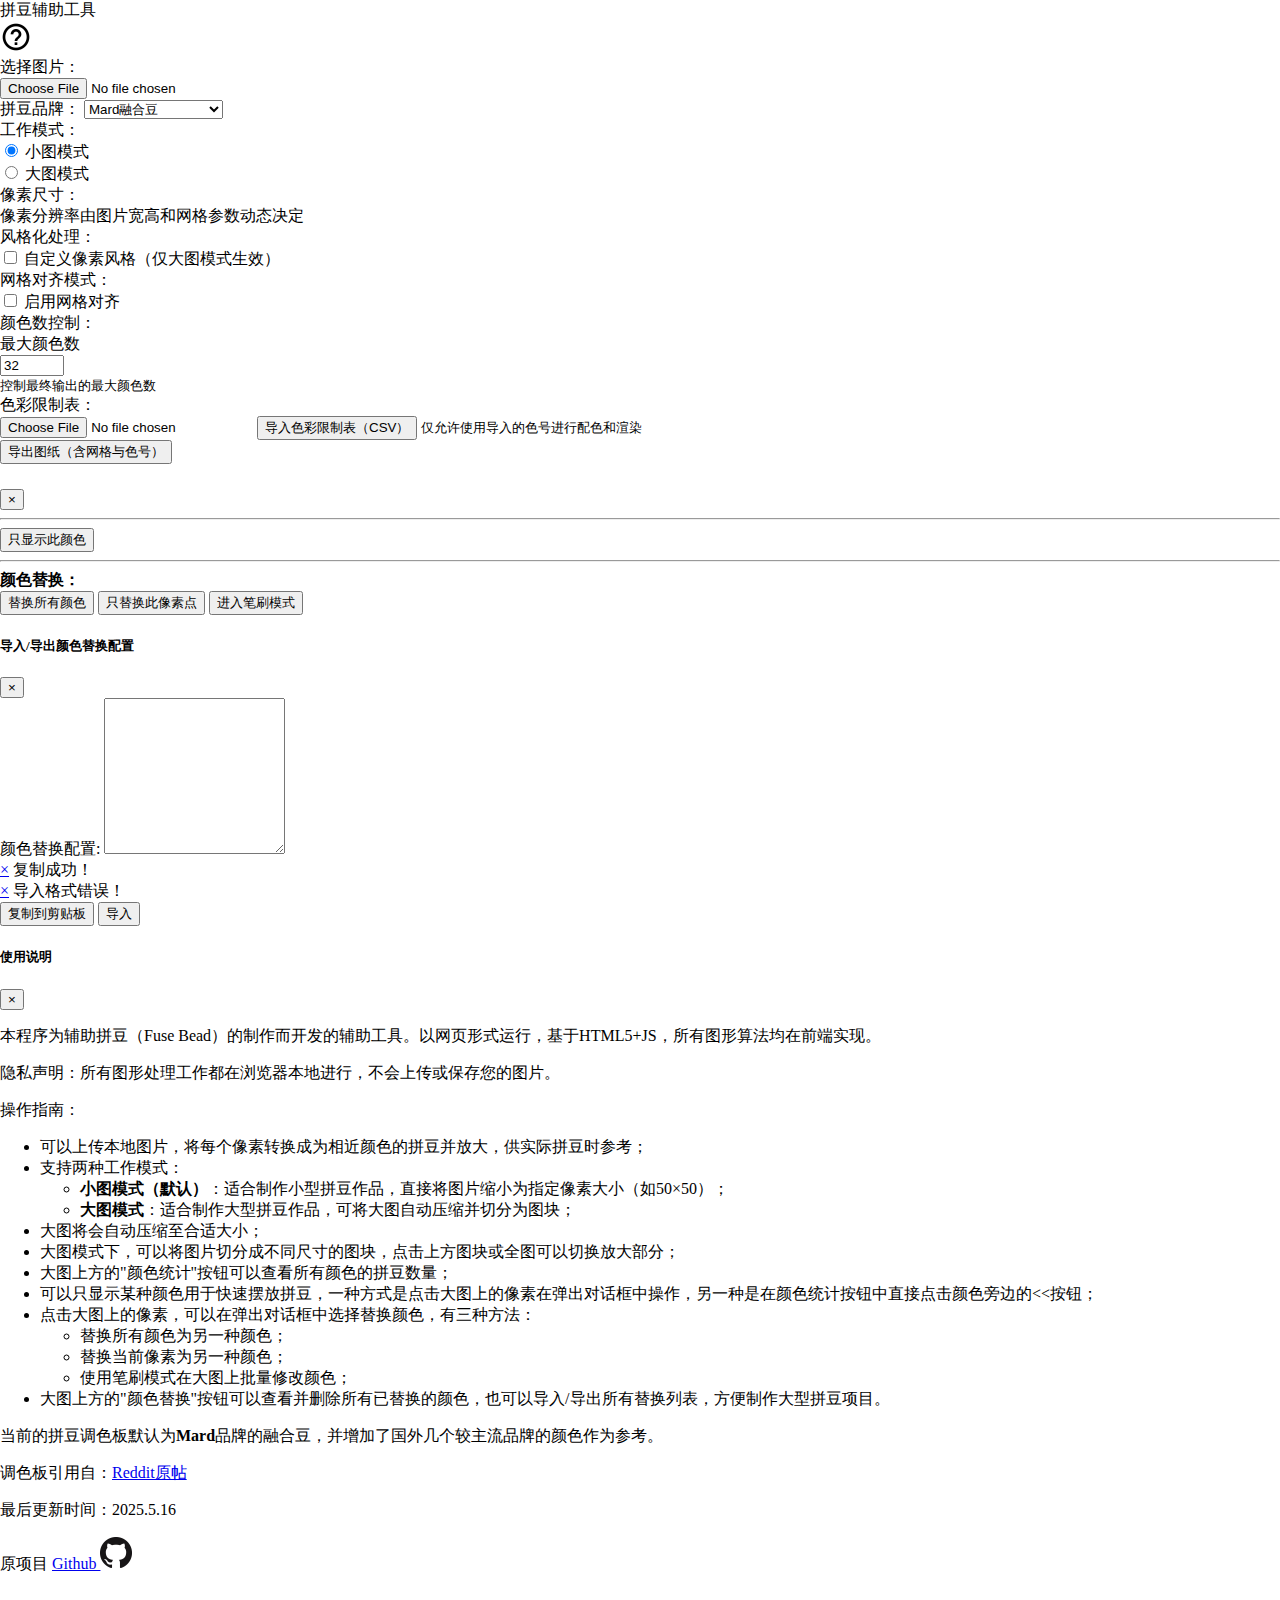
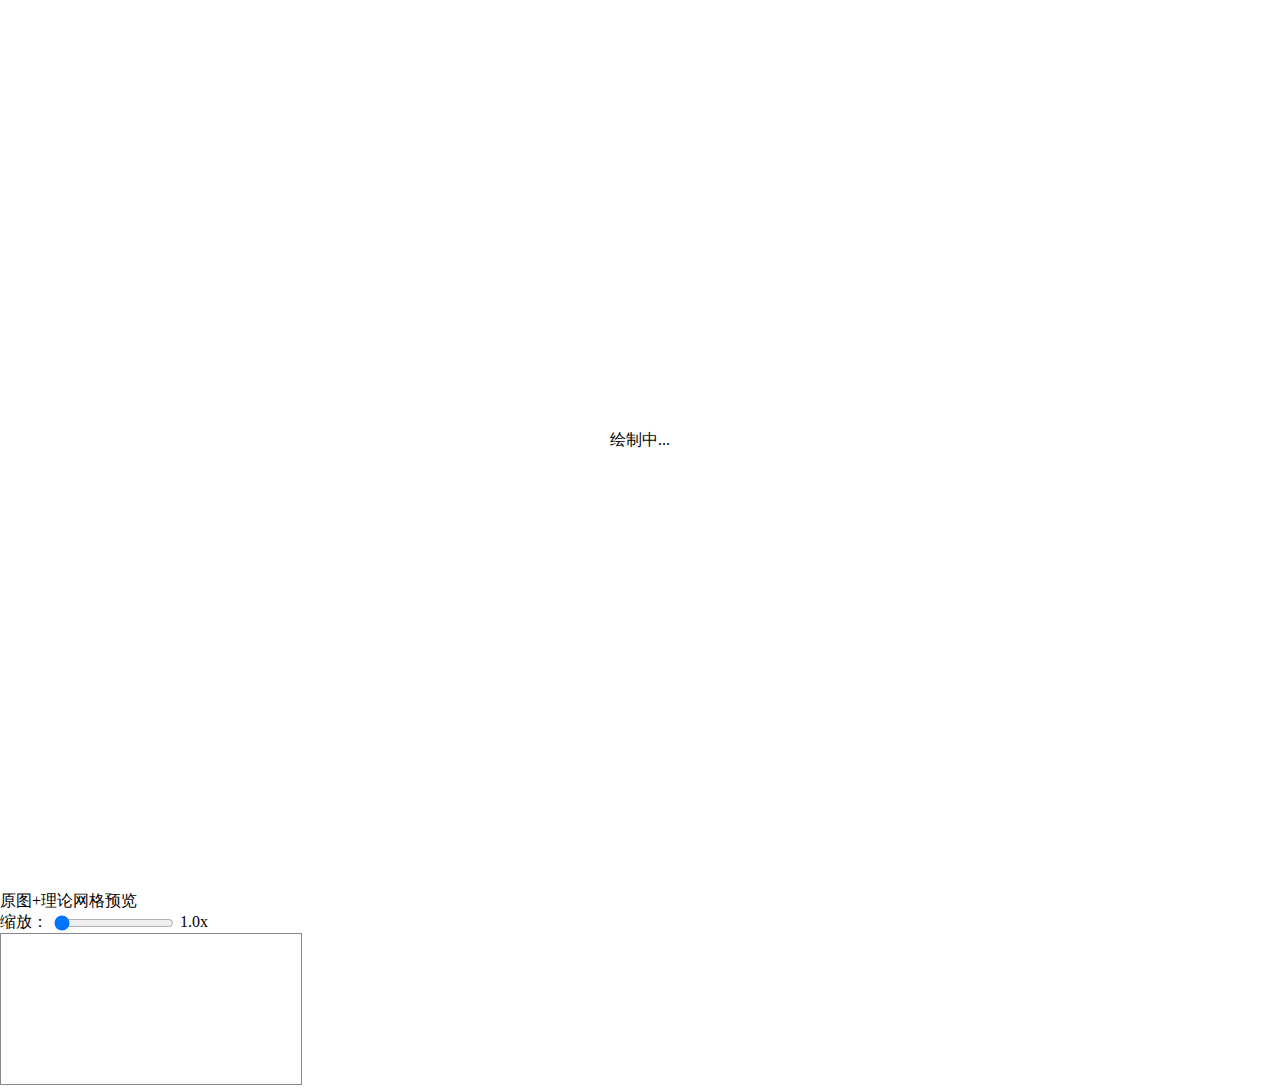
<file: pindou/index.html>
<!DOCTYPE html>
<html>

<head>
    <meta charset="utf-8">
    <meta name="viewport" content="width=device-width, initial-scale=1.0">
    <title>拼豆辅助工具</title>
    <link rel="shortcut icon" href="/image/favicon.png" type="image/png">
    <link rel="stylesheet" href="https://ajax.aspnetcdn.com/ajax/bootstrap/4.3.1/css/bootstrap.min.css">
    <style>
        body {
            margin: 0;
            overflow-x: hidden;
        }

        canvas {
            border: 1px solid #060606;
        }

        #mainContent {
            display: none;
        }

        .colorBlock {
            display: inline-block;
            width: 24px;
            height: 24px;
            text-align: center;
            line-height: 24px;
            margin: 2px;
            vertical-align: top;
            font: 11px monospace;
            border: 1px solid #060606;
        }

        .pointer {
            cursor: pointer;
        }

        .colorBlock.selected {
            border: 3px solid #ff0000;
        }

        td {
            text-align: center;
            vertical-align: middle;
        }

        .mask {
            display: flex;
            justify-content: center;
            align-items: center;
            height: 100vh;
        }

        a:hover {
            text-decoration: none;
        }
    </style>

    <script src="js/palette.v2.1.js"></script>
    <script src="https://ajax.aspnetcdn.com/ajax/jquery/jquery-3.4.1.min.js"></script>
    <script src="js/popper.min.js"></script>
    <script src='https://ajax.aspnetcdn.com/ajax/bootstrap/4.3.1/bootstrap.min.js'></script>
</head>

<body>
    <div class="card">
        <div class="h3 card-header">
            <label>拼豆辅助工具</label>
            <div class="float-right mx-2" class='align-top'>
                <img src='image/help.png' style='height: 2rem;' data-toggle="modal" data-target="#docModal"
                    title="帮助文档" />
            </div>
        </div>
        <div class="card-body">
            <form>
                <div class="form-group">
                    <div class="row">
                        <label class="col-sm-2 col-form-label">选择图片：</label>
                        <div class="custom-file col-sm-4">
                            <input type="file" class="custom-file-input" id="imageChooser"
                                accept="image/png, image/jpeg, image/gif" />
                            <label class="custom-file-label" for="imageChooser"></label>
                        </div>
                    </div>
                </div>
                <div class="form-group">
                    <div class="row">
                        <label class="col-sm-2 col-form-label">拼豆品牌：</label>
                        <select id="paletteSelect" class="form-control col-sm-4">
                            <option value="mard" selected>Mard融合豆</option>
                            <option value="hama">Hama</option>
                            <option value="perler">Perler 5mm</option>
                            <option value="perler-mini">Perler mini 2.6mm</option>
                            <option value="nabbi">Nabbi</option>
                            <option value="artkal-s">Artkal S 5mm</option>
                            <option value="artkal-r">Artkal R soft 5mm</option>
                            <option value="artkal-c">Artkal C 2.6mm</option>
                            <option value="artkal-a">Artkal A soft 2.6mm</option>
                        </select>
                    </div>
                </div>
                <div class="form-group">
                    <div class="row">
                        <label class="col-sm-2 col-form-label">工作模式：</label>
                        <div class="col-sm-4">
                            <div class="form-check form-check-inline">
                                <input class="form-check-input" type="radio" name="workMode" id="smallModeRadio" value="small" checked>
                                <label class="form-check-label" for="smallModeRadio">小图模式</label>
                            </div>
                            <div class="form-check form-check-inline">
                                <input class="form-check-input" type="radio" name="workMode" id="largeModeRadio" value="large">
                                <label class="form-check-label" for="largeModeRadio">大图模式</label>
                            </div>
                        </div>
                    </div>
                </div>
                <!-- 小图模式选项 -->
                <div class="form-group" id="smallModeOptions">
                    <div class="row">
                        <label class="col-sm-2 col-form-label">像素尺寸：</label>
                        <div class="col-sm-4">
                            <span class="form-text text-muted">像素分辨率由图片宽高和网格参数动态决定</span>
                        </div>
                    </div>
                </div>
                <!-- 大图模式选项 -->
                <div class="form-group" id="largeModeOptions" style="display: none;">
                    <div class="row">
                        <label class="col-sm-2 col-form-label">图块大小：</label>
                        <select id="pieceSizeSelect" class="form-control col-sm-4">
                            <option value="20">20x20</option>
                            <option value="25">25x25</option>
                            <option value="30">30x30</option>
                            <option value="40" selected>40x40</option>
                            <option value="50">50x50</option>
                        </select>
                    </div>
                </div>
                <div class="form-group">
                    <div class="row">
                        <label class="col-sm-2 col-form-label">风格化处理：</label>
                        <div class="col-sm-4">
                            <div class="form-check">
                                <input class="form-check-input" type="checkbox" id="pixelizeCheckbox">
                                <label class="form-check-label" for="pixelizeCheckbox">
                                    自定义像素风格（仅大图模式生效）
                                </label>
                            </div>
                        </div>
                    </div>
                </div>
                <div class="form-group" id="gridAlignOptions">
                    <div class="row">
                        <label class="col-sm-2 col-form-label">网格对齐模式：</label>
                        <div class="col-sm-4">
                            <input type="checkbox" id="gridAlignModeSwitch"> 启用网格对齐
                        </div>
                    </div>
                    <div class="row mt-2" id="gridParamsPanel" style="display:none;">
                        <label class="col-sm-2 col-form-label">网格大小：</label>
                        <input type="number" class="form-control col-sm-2" id="gridSizeInput" min="2" max="100" value="8">
                        <label class="col-sm-2 col-form-label">X偏移：</label>
                        <input type="number" class="form-control col-sm-2" id="gridOffsetXInput" value="0">
                        <label class="col-sm-2 col-form-label">Y偏移：</label>
                        <input type="number" class="form-control col-sm-2" id="gridOffsetYInput" value="0">
                    </div>
                    <div class="row mt-2">
                        <div class="col-sm-12">
                            <div id="gridAlignPreviewTip" class="alert alert-info" style="display:none;">网格参数变化时，所有画布将实时叠加红色半透明网格线，便于对齐预览。</div>
                        </div>
                    </div>
                </div>
                <div class="form-group">
                    <div class="row">
                        <label class="col-sm-2 col-form-label">颜色数控制：</label>
                        <div class="col-sm-4">
                            <div class="input-group">
                                <div class="input-group-prepend">
                                    <span class="input-group-text">最大颜色数</span>
                                </div>
                                <input type="number" class="form-control" id="colorCountInput" min="2" max="256" value="32">
                            </div>
                            <small class="form-text text-muted">控制最终输出的最大颜色数</small>
                        </div>
                    </div>
                </div>
                <!-- 色彩限制表区域，增加提示div -->
                <div class="form-group">
                    <div class="row">
                        <label class="col-sm-2 col-form-label">色彩限制表：</label>
                        <div class="col-sm-4">
                            <input type="file" class="form-control" id="colorLimitCsvInput" accept=".csv">
                            <button type="button" class="btn btn-primary mt-1" id="importColorLimitCsv">导入色彩限制表（CSV）</button>
                            <small class="form-text text-muted">仅允许使用导入的色号进行配色和渲染</small>
                            <div id="colorLimitTip" class="mt-2"></div>
                        </div>
                    </div>
                </div>
                <!-- 在主内容区添加导出按钮 -->
                <!-- <div class="form-group text-right">
                    <button type="button" class="btn btn-success" id="exportImageAndColors">导出图像及颜色清单</button>
                </div> -->
                <!-- 导出图纸按钮和隐藏canvas -->
                <div class="form-group text-right">
                    <button type="button" class="btn btn-info" id="exportPatternImage">导出图纸（含网格与色号）</button>
                </div>
                <canvas id="exportCanvas" style="display:none"></canvas>
            </form>
        </div>
    </div>
    <div id='mainContent'>
        <div class="row">
            <div class="col">
                <div class="card">
                    <div class="card-header">
                        原始图片
                    </div>
                    <div class="card-body">
                        <canvas id="originalCanvas"></canvas>
                    </div>
                </div>
            </div>
            <div class="col">
                <div class="card">
                    <div class="card-header">
                        处理后图片
                    </div>
                    <div class="card-body">
                        <canvas id="fullCanvas"></canvas>
                    </div>
                </div>
            </div>
            <div class="col" id="sliceImageCol">
                <div class="card">
                    <div class="card-header">
                        图片切块
                    </div>
                    <div class="card-body">
                        <table id='sliceImageContainer' class='table-bordered'>
                        </table>
                    </div>
                </div>
            </div>
        </div>
        <div class="card">
            <div class="card-header">
                <label id='largePicInfo' class="col-form-label"></label>
                <div class="dropdown float-right mx-2">
                    <button class="btn btn-outline-danger dropdown-toggle" type="button" id="dropdownColorReplace"
                        data-toggle="dropdown" aria-haspopup="true" aria-expanded="false">
                        颜色替换
                    </button>
                    <div class="dropdown-menu dropdown-menu-right overflow-auto" aria-labelledby="dropdownColorReplace"
                        style="max-height:800px;">
                        <div class="px-4 py-3">
                            <button type="button" class="btn btn-danger btn-sm" id="removeAllColorReplace">全部删除</button>
                            <button type="button" class="btn btn-primary btn-sm"
                                id="showColorReplaceJsonModel">导入/导出</button>
                            <div class="dropdown-divider"></div>
                            <h6 class="dropdown-header">全体颜色替换列表</h6>
                            <table class="table table-sm" style="max-width: 180px;">
                                <thead>
                                    <th style="width: 36px;">旧</th>
                                    <th style="width: 36px;">新</th>
                                    <th></th>
                                </thead>
                                <tbody id="colorReplaceTable">
                                </tbody>
                            </table>
                            <h6 class="dropdown-header">单个像素颜色替换列表</h6>
                            <table class="table table-sm" style="min-width: 220px;">
                                <thead>
                                    <th>坐标</th>
                                    <th style="width: 36px;">旧</th>
                                    <th style="width: 36px;">新</th>
                                    <th></th>
                                </thead>
                                <tbody id="pixelColorReplaceTable">
                                </tbody>
                            </table>
                        </div>
                    </div>
                </div>
                <div class="dropdown float-right mx-2">
                    <button class="btn btn-outline-primary dropdown-toggle" type="button" id="dropdownColorSum"
                        data-toggle="dropdown" aria-haspopup="true" aria-expanded="false">
                        颜色统计
                    </button>
                    <div class="dropdown-menu dropdown-menu-right overflow-auto" aria-labelledby="dropdownColorSum"
                        id="colorSum" style="max-height:600px;min-width: 180px;">
                        <table class="table table-sm">
                            <thead>
                                <th style="width: 36px;">颜色</th>
                                <th>数量</th>
                                <th></th>
                            </thead>
                            <tbody id="colorSumTable">
                            </tbody>
                        </table>
                    </div>
                </div>
                <div class="float-right mx-2" id="brushToolBar">
                    <label id='brushInfo'></label>
                    <button type="button" class="btn btn-danger" id="disableBrushMode">退出</button>
                </div>
            </div>
            <div class="card-body" style='padding: 0;'>
                <canvas id="viewCanvas"></canvas>
            </div>
        </div>
    </div>
    <div class="modal fade" id="colorModal" tabindex="-1" role="dialog" aria-hidden="true">
        <div class="modal-dialog modal-dialog-centered" role="document">
            <div class="modal-content">
                <div class="modal-header">
                    <h6 class="modal-title" id="pointDialogTitle"></h6>
                    <button type="button" class="close" data-dismiss="modal" aria-label="Close">
                        <span aria-hidden="true">&times;</span>
                    </button>
                </div>
                <div class="modal-body">
                    <div>
                        <div id="colorInfo"> </div>
                        <hr />
                        <button type="button" class="btn btn-primary" id='showSingleColor'>只显示此颜色</button>
                        <hr />
                        <strong>颜色替换：</strong>
                        <div id="colorSelector">
                        </div>
                        <div id='colorToolBar' class='row justify-content-around py-3'>
                            <button type="button" class="btn btn-primary" id='replaceColor'>替换所有颜色</button>
                            <button type="button" class="btn btn-primary" id='replacePixel'>只替换此像素点</button>
                            <button type="button" class="btn btn-info" id='replacePixelBrush'>进入笔刷模式</button>
                        </div>
                    </div>
                </div>
            </div>
        </div>
    </div>
    <div class="modal fade" id="colorReplaceJsonModal" tabindex="-1" role="dialog" aria-hidden="true">
        <div class="modal-dialog modal-dialog-centered" role="document">
            <div class="modal-content">
                <div class="modal-header">
                    <h5 class="modal-title">导入/导出颜色替换配置</h5>
                    <button type="button" class="close" data-dismiss="modal" aria-label="Close">
                        <span aria-hidden="true">&times;</span>
                    </button>
                </div>
                <div class="modal-body">
                    <label>颜色替换配置:</label>
                    <textarea class="form-control" rows="10" id="colorReplaceJson"></textarea>
                    <div id="copySuccessAlert" class="alert alert-success">
                        <a href="#" class="close" data-dismiss="alert">&times;</a>
                        复制成功！
                    </div>
                    <div id="importErrorAlert" class="alert alert-warning">
                        <a href="#" class="close" data-dismiss="alert">&times;</a>
                        导入格式错误！
                    </div>
                </div>
                <div class="modal-footer">
                    <button type="button" class="btn btn-outline-primary" id="copyColorReplaceJson">复制到剪贴板</button>
                    <button type="button" class="btn btn-primary" id="importColorReplaceJson">导入</button>
                </div>
            </div>
        </div>
    </div>
    <div class="modal fade" id="docModal" tabindex="-1" role="dialog" aria-hidden="true">
        <div class="modal-dialog modal-lg" role="document">
            <div class="modal-content">
                <div class="modal-header">
                    <h5 class="modal-title" id="exampleModalLabel">使用说明</h5>
                    <button type="button" class="close" data-dismiss="modal" aria-label="Close">
                        <span aria-hidden="true">&times;</span>
                    </button>
                </div>
                <div class="modal-body">
                    <p>本程序为辅助拼豆（Fuse Bead）的制作而开发的辅助工具。以网页形式运行，基于HTML5+JS，所有图形算法均在前端实现。</p>
                    <p class="text-success">隐私声明：所有图形处理工作都在浏览器本地进行，不会上传或保存您的图片。</p>
                    <p>操作指南： </p>
                    <p>
                        <ul>
                            <li>可以上传本地图片，将每个像素转换成为相近颜色的拼豆并放大，供实际拼豆时参考；</li>
                            <li>支持两种工作模式：
                                <ul>
                                    <li><strong>小图模式（默认）</strong>：适合制作小型拼豆作品，直接将图片缩小为指定像素大小（如50×50）；</li>
                                    <li><strong>大图模式</strong>：适合制作大型拼豆作品，可将大图自动压缩并切分为图块；</li>
                                </ul>
                            </li>
                            <li>大图将会自动压缩至合适大小；</li>
                            <li>大图模式下，可以将图片切分成不同尺寸的图块，点击上方图块或全图可以切换放大部分；</li>
                            <li>大图上方的"颜色统计"按钮可以查看所有颜色的拼豆数量；</li>
                            <li>可以只显示某种颜色用于快速摆放拼豆，一种方式是点击大图上的像素在弹出对话框中操作，另一种是在颜色统计按钮中直接点击颜色旁边的&lt;&lt;按钮；</li>
                            <li>点击大图上的像素，可以在弹出对话框中选择替换颜色，有三种方法：
                                <ul>
                                    <li>替换所有颜色为另一种颜色； </li>
                                    <li>替换当前像素为另一种颜色； </li>
                                    <li>使用笔刷模式在大图上批量修改颜色；</li>
                                </ul>
                            </li>
                            <li>大图上方的"颜色替换"按钮可以查看并删除所有已替换的颜色，也可以导入/导出所有替换列表，方便制作大型拼豆项目。</li>
                        </ul>
                    </p>
                    <p>当前的拼豆调色板默认为<b>Mard</b>品牌的融合豆，并增加了国外几个较主流品牌的颜色作为参考。</p>
                    <p>调色板引用自：<a
                            href="https://www.reddit.com/r/beadsprites/comments/7ebgal/xml_files_of_all_the_colors_hama_perler_nabbi/"
                            target="_blank" class="text-secondary">Reddit原帖</a></p>
                    <p class="text-info">最后更新时间：2025.5.16</p class="text-info">
                    <p class="text-right">
                        原项目 <a href="https://www.zhihu.com/people/aton" target="_blank"> Github </a>
                        <a href="https://github.com/atonasting/fuse-bead-tool" target="_blank">
                            <img src='image/GitHub-Mark-64px.png' style='height: 2rem;' title="访问Github查看最新源代码" />
                        </a>
                    </p>
                </div>
            </div>
        </div>
    </div>
    <div class="modal hide" id="loadingMask" tabindex="-1" role="dialog" aria-hidden="true" data-backdrop="static"
        data-keyboard="false">
        <div class="modal-dialog" role="document">
            <div class="modal-content">
                <div class="modal-body">
                    <div class="mask">
                        <div class="spinner-border text-dark m-3" role="status">
                            <span class="sr-only"></span>
                        </div>
                        <span class="h1"> 绘制中...</span>
                    </div>
                </div>
            </div>
        </div>
    </div>
    <!-- 原图canvas下方新增网格预览canvas，增加缩放滑块 -->
    <div class="card mt-2">
        <div class="card-header">原图+理论网格预览
            <div class="float-right">
                <label for="gridPreviewScaleRange" style="font-weight:normal;">缩放：</label>
                <input type="range" id="gridPreviewScaleRange" min="1" max="5" step="0.1" value="1" style="width:120px;vertical-align:middle;">
                <span id="gridPreviewScaleValue">1.0x</span>
            </div>
        </div>
        <div class="card-body">
            <canvas id="gridPreviewCanvas" style="border:1px solid #888;max-width:100%;background:#fff;"></canvas>
        </div>
    </div>
</body>

<script type="text/javascript">
    const pixelSize = 20,//马赛克像素尺寸（放大倍数）
        dragMinTimeSpan = 20,//拖拽所需的鼠标按下最小时间间隔（ms）
        dragMinDistance = 8,//拖拽所需的鼠标移动最小距离（像素）
        imageSizeLimit = 2000;//图片尺寸大小限制

    var pieceSize = 40,//单块拼板容纳的拼豆数
        pixelCount = 50,//小图模式下的像素数量
        colorThreshold = 100;//色调分离阈值，值越大越容易合并相似颜色

    var isSmallMode = true,//是否小图模式
        paletteMap = generatePaletteMap(allPalettes.get("mard")),//调色板对象
        similarColorCache = new Map(),//与实际颜色最相近的调色板颜色缓存
        paletteImageData = new Array(),//存储原始图片替换调色板颜色后的原图
        sliceImages = new Array(),//存储所有切块图的二维数组
        currentSliceImage = null;//当前显示的切块图位置（显示全图时为null）

    var selectedPixel = null,//当前选中的像素点（x,y,color)
        filterColor = '',//颜色筛选（只显示此颜色的色块）
        colorReplaceList = new Map(),//颜色替换列表
        pixelColorReplaceList = new Map();//颜色替换列表（单个像素）

    var isMouseDown = false,
        mousedownStartTime = null,//鼠标按下的时间
        mousedownStartX = 0,//鼠标按下的起点X
        mousedownStartY = 0,//鼠标按下的起点Y
        isDragging = false,//视图是否正在拖拽中
        isBrushMode = false,//是否处于笔刷模式（点击大图直接换色）
        brushColor = '';//笔刷颜色

    var largeCanvas,//生成的马赛克大图Canvas，切出一部分显示在ViewCanvas
        largeCanvasStartOffsetX = 0,//拖拽开始时的背景X坐标偏移
        largeCanvasStartOffsetY = 0,//拖拽开始时的背景Y坐标偏移
        largeCanvasOffsetX = 0,//背景大图的X坐标偏移
        largeCanvasOffsetY = 0,//背景大图的Y坐标偏移
        isDrawingViewCanvas = false,//视图是否正在绘制中
        colorSum = new Map();//大图颜色统计

    var scrollbarWidth = getScrollbarWidth();

    var rulerX1Canvas, rulerX2Canvas, rulerY1Canvas, rulerY2Canvas;//四个标尺的canvas

    // ====== 全局变量声明 ======
    window.gridSize = 8;
    window.gridOffsetX = 0;
    window.gridOffsetY = 0;
    window.isGridAlignMode = false;
    window.colorLimitList = null; // 限制色号数组
    window.pixelCountX = 0;
    window.pixelCountY = 0;

    // ====== 色彩限制表CSV导入 ======
    $('#importColorLimitCsv').click(function() {
        var file = $('#colorLimitCsvInput')[0].files[0];
        if (!file) { alert('请先选择CSV文件'); return; }
        var reader = new FileReader();
        reader.onload = function(e) {
            var text = e.target.result;
            var arr = text.split(/[\r\n,;\s]+/).map(x=>x.trim()).filter(x=>x);
            if (arr.length === 0) { alert('CSV内容为空'); return; }
            window.colorLimitList = arr;
            updatePaletteByColorLimit();
            alert('色彩限制表导入成功！');
        };
        reader.readAsText(file);
    });
    function updatePaletteByColorLimit() {
        if (!window.colorLimitList) return;
        var brand = $('#paletteSelect').val();
        var all = allPalettes.get(brand);
        var filtered = all.filter(c => window.colorLimitList.includes(c.name));
        paletteMap = generatePaletteMap(filtered);
        generateColorSelectorHtml();
        if (originalImage) processImage(originalImage);
    }
    // ====== 网格对齐模式UI与参数联动 ======
    function updateGridAlignUI() {
        if (isSmallMode) {
            $('#gridAlignOptions').show();
        } else {
            $('#gridAlignOptions').hide();
        }
        if (window.isGridAlignMode) {
            $('#gridParamsPanel').show();
            $('#gridAlignPreviewTip').show();
        } else {
            $('#gridParamsPanel').hide();
            $('#gridAlignPreviewTip').hide();
        }
    }
    $('#smallModeRadio').change(function(){ updateGridAlignUI(); });
    $('#largeModeRadio').change(function(){ updateGridAlignUI(); });
    $('#gridAlignModeSwitch').change(function(){
        window.isGridAlignMode = this.checked;
        updateGridAlignUI();
        if (originalImage) processImage(originalImage);
    });
    $('#gridSizeInput').on('input', function(){ window.gridSize = parseInt(this.value)||8; if (originalImage) processImage(originalImage); });
    $('#gridOffsetXInput').on('input', function(){ window.gridOffsetX = parseInt(this.value)||0; if (originalImage) processImage(originalImage); });
    $('#gridOffsetYInput').on('input', function(){ window.gridOffsetY = parseInt(this.value)||0; if (originalImage) processImage(originalImage); });
    // ====== 像素分辨率与网格联动 ======
    function updatePixelCountByGrid() {
        if (!isSmallMode || !window.isGridAlignMode || !originalImage) return;
        window.pixelCountX = Math.floor(originalImage.width / window.gridSize);
        window.pixelCountY = Math.floor(originalImage.height / window.gridSize);
    }
    // ====== 主流程processImage/refreshImage等联动 ======
    // 需在processImage、refreshImage等主流程内调用updatePixelCountByGrid，并用window.pixelCountX/Y代替pixelCount
    // ...（主流程修改见下步）...

    $().ready(function () {
        var originalCanvas = document.getElementById('originalCanvas'),//原始图片canvas
            fullCanvas = document.getElementById('fullCanvas'),//完整图片canvas
            viewCanvas = document.getElementById('viewCanvas');//视图（可拖拽点击）canvas

        //显示调色板选色器
        generateColorSelectorHtml();

        $('#brushToolBar').hide();
        
        // 根据模式隐藏/显示相应的选项
        if(isSmallMode) {
            $('#smallModeOptions').show();
            $('#largeModeOptions').hide();
            $('#sliceImageCol').hide();
            $('#pixelizeCheckbox').parent().parent().hide();
        } else {
            $('#smallModeOptions').hide();
            $('#largeModeOptions').show();
            $('#sliceImageCol').show();
            $('#pixelizeCheckbox').parent().parent().show();
        }
        
        // 工作模式切换
        $('input[name="workMode"]').change(function() {
            isSmallMode = $(this).val() === 'small';
            if(isSmallMode) {
                $('#smallModeOptions').show();
                $('#largeModeOptions').hide();
                $('#sliceImageCol').hide();
                $('#pixelizeCheckbox').parent().parent().hide();
                
                // 如果已经有图片，则刷新处理
                if (!$('#mainContent').is(':hidden')) {
                    resizeViewCanvasFitWindow();
                    refreshImage();
                }
            } else {
                $('#smallModeOptions').hide();
                $('#largeModeOptions').show();
                $('#sliceImageCol').show();
                $('#pixelizeCheckbox').parent().parent().show();
                
                // 如果已经有图片，则刷新处理
                if (!$('#mainContent').is(':hidden')) {
                    resizeViewCanvasFitWindow();
                    refreshImage();
                }
            }
        });
        
        // 小图模式下的像素尺寸变化
        $('#pixelSizeSelect').change(function (e) {
            if (this.value && parseInt(this.value)) {
                pixelCount = parseInt(this.value);
                if (!$('#mainContent').is(':hidden')) {
                    // 重新处理图片
                    if(originalImage) {
                        showLoadingMask(() => {
                            processImage(originalImage);
                        });
                    }
                }
            }
        });

        //事件绑定
        {
            var lastWindowWidth = window.innerWidth;
            //窗口重绘后重设canvas尺寸
            window.addEventListener('resize', function (e) {
                //只有宽度真正改变时才继续，阻止移动设备上的拖拽误触发resize事件
                if (lastWindowWidth == window.innerWidth) return;
                lastWindowWidth = window.innerWidth;

                if (!$('#mainContent').is(":hidden")) {
                    resizeViewCanvasFitWindow();
                    refreshImage();
                }
            }, false);

            //图片加载事件
            $('#imageChooser').change(function (e) {
                $(this).next('.custom-file-label').html(e.target.files[0].name);//bootstrap的file控件不会自动赋值，需要手工显示
                if (e.target.files.length <= 0) return;
                let imageFile = e.target.files[0];
                var reader = new FileReader();
                reader.onload = function (e) {
                    var image = new Image();
                    image.src = e.target.result;
                    image.onload = function (e) {
                        // 保存原始图像以便重新处理
                        originalImage = this;
                        processImage(this);
                    }
                    // 清空图片上传框的值
                    imageChooser.value = '';
                };

                reader.readAsDataURL(imageFile);
            });

            //拼豆品牌变化
            $('#paletteSelect').change(function (e) {
                if (this.value && allPalettes.has(this.value)) {
                    paletteMap = generatePaletteMap(allPalettes.get(this.value));//重新加载调色板
                    //刷新调色板选色器   
                    generateColorSelectorHtml();
                    if (!$('#mainContent').is(':hidden') && originalImage) {
                        showLoadingMask(() => {
                            // 使用原始图像重新处理
                            processImage(originalImage);
                        });
                    }
                }
            });

            //拼板尺寸变化
            $('#pieceSizeSelect').change(function (e) {
                if (this.value && parseInt(this.value)) {
                    pieceSize = parseInt(this.value);
                    if (!$('#mainContent').is(':hidden')) {
                        resizeViewCanvasFitWindow();
                        refreshImage();
                    }
                }
            });

            //点击显示全图
            $(fullCanvas).on('click tap', function (e) {
                showLoadingMask(() => {
                    showFullImageView();
                });
            });

            //只显示某颜色按钮点击
            $('#showSingleColor').on('click tap', function (e) {
                $('#colorModal').modal('hide');
                filterColor = selectedPixel.color;
                refreshImage();
            });

            //替换单个像素按钮点击
            $('#replacePixel').on('click tap', function (e) {
                $('#colorModal').modal('hide');
                if (!this.value) return;
                //替换像素坐标使用的是全图真实坐标
                let position = getRealPosition(selectedPixel.x, selectedPixel.y);
                replacePixelColor(position.x, position.y, this.value);
                refreshColorReplaceList();
                refreshImage();
            });

            //替换相同颜色按钮点击
            $('#replaceColor').on('click tap', function (e) {
                $('#colorModal').modal('hide');
                if (!this.value) return;
                replaceColor(selectedPixel.color, this.value);
                refreshColorReplaceList();
                refreshImage();
            });

            //进入笔刷模式按钮点击
            $('#replacePixelBrush').on('click tap', function (e) {
                if (isBrushMode) return;

                $('#colorModal').modal('hide');
                isBrushMode = true;
                brushColor = this.value;
                $('#brushInfo').html("笔刷模式:<div class='colorBlock' style='color:" + getFontColor(brushColor) + "; background:#" + brushColor + ";'>" + paletteMap.get(brushColor).name + "</div>");
                $('#brushToolBar').show();
            });

            //退出笔刷模式按钮点击
            $('#disableBrushMode').on('click tap', function (e) {
                isBrushMode = false;
                brushColor = '';
                $('#brushInfo').html('');
                $('#brushToolBar').hide();
            });

            //关闭颜色对话框
            $('#colorModal').on('hidden.bs.modal', function (e) {
                //清除当前对话框中的所选值
                selectedColor = null;
                $("#colorSelector>div.selected").removeClass("selected");
                $('#replacePixel').val('');
                $('#replaceColor').val('');
            });

            //移除所有颜色替换选项
            $('#removeAllColorReplace').on('click tap', function (e) {
                colorReplaceList = new Map();
                pixelColorReplaceList = new Map();
                refreshColorReplaceList();
                refreshImage();
            });

            //颜色替换选项导入/导出按钮
            $('#showColorReplaceJsonModel').on('click tap', function (e) {
                if (pixelColorReplaceList.size == 0 && colorReplaceList.size == 0) {
                    $('#colorReplaceJson').val('');
                }
                else {
                    //生成json
                    let jsonObj = {
                        pixelColorReplaceList: [...pixelColorReplaceList],
                        colorReplaceList: [...colorReplaceList]
                    };
                    $('#colorReplaceJson').val(JSON.stringify(jsonObj));
                }

                $("#copySuccessAlert").hide();
                $("#importErrorAlert").hide();
                $('#colorReplaceJsonModal').modal('show');
            });

            //复制颜色替换选项json到剪贴板
            $('#copyColorReplaceJson').on('click tap', function (e) {
                if ($('#colorReplaceJson').val().trim().length == 0) return;

                $('#colorReplaceJson').select();
                document.execCommand("Copy");//执行浏览器复制命令
                $("#copySuccessAlert").show().delay(2000).slideUp(200, function () {
                    $(this).hide();
                });
            });

            //导入颜色替换选项
            $('#importColorReplaceJson').on('click tap', function (e) {
                let json = $('#colorReplaceJson').val();
                if (!json) return;
                try {
                    let jsonObj = JSON.parse(json);
                    if (!jsonObj || !jsonObj.pixelColorReplaceList || !jsonObj.pixelColorReplaceList) {
                        console.log('json格式错误');
                        $("#importErrorAlert").show().delay(2000).slideUp(200, function () {
                            $(this).hide();
                        });
                        return;
                    }
                    pixelColorReplaceList = new Map(jsonObj.pixelColorReplaceList);
                    colorReplaceList = new Map(jsonObj.colorReplaceList);

                    refreshColorReplaceList();
                    refreshImage();
                    $('#colorReplaceJsonModal').modal('hide');
                } catch (e) {
                    console.log(e);
                    $("#importErrorAlert").alert().delay(2000).slideUp(200, function () {
                        $(this).alert('close');
                    });
                }
            });

        }

        //视图互动事件
        {
            viewCanvas.onmousedown = function (e) {
                if (e.buttons == 1 && largeCanvas) {//点击左键并且在大图已加载情况下开始拖拽
                    mousedownStartX = e.clientX;
                    mousedownStartY = e.clientY;
                    isMouseDown = true;
                    mousedownStartTime = new Date().getTime();
                    // isDragging = true;
                }
            };
            viewCanvas.onmousemove = function (e) {
                //鼠标按下且移动足够时间和距离后，判定为开始拖拽
                if (isMouseDown & !isDragging) {
                    let mousedownTime = new Date().getTime() - mousedownStartTime;
                    if (mousedownTime > dragMinTimeSpan) {
                        let mousemoveDistance = Math.abs(mousedownStartX - e.clientX) + Math.abs(mousedownStartY - e.clientY);
                        if (mousemoveDistance > dragMinDistance) {
                            isDragging = true;
                        }
                    }
                }
                else if (isDragging && !isDrawingViewCanvas) {
                    //计算大图偏移值
                    largeCanvasOffsetX = largeCanvasStartOffsetX + mousedownStartX - e.clientX;
                    largeCanvasOffsetY = largeCanvasStartOffsetY + mousedownStartY - e.clientY;
                    if (largeCanvasOffsetX > largeCanvas.width - viewCanvas.width + 2 * (pixelSize + 1)) largeCanvasOffsetX = largeCanvas.width - viewCanvas.width + 2 * (pixelSize + 1);
                    if (largeCanvasOffsetX < 0) largeCanvasOffsetX = 0;
                    if (largeCanvasOffsetY > largeCanvas.height - viewCanvas.height + 2 * (pixelSize + 1)) largeCanvasOffsetY = largeCanvas.height - viewCanvas.height + 2 * (pixelSize + 1);
                    if (largeCanvasOffsetY < 0) largeCanvasOffsetY = 0;
                    requestAnimationFrame(function () {
                        showPartView();
                    });
                }
            };
            viewCanvas.onmouseup = function (e) {
                //鼠标按下但未拖拽时松开鼠标，触发点击
                if (isMouseDown && !isDragging) {
                    viewCanvasClick(e);
                }
                isDragging = false;
                isMouseDown = false;
                largeCanvasStartOffsetX = largeCanvasOffsetX;
                largeCanvasStartOffsetY = largeCanvasOffsetY;
            };
            viewCanvas.onmouseout = function (e) {
                isDragging = false;
                isMouseDown = false;
                largeCanvasStartOffsetX = largeCanvasOffsetX;
                largeCanvasStartOffsetY = largeCanvasOffsetY;
            };

            //触摸事件触发鼠标事件（移动端）
            viewCanvas.ontouchstart = function (e) {
                e.preventDefault();
                let touch = e.touches[0];
                viewCanvas.dispatchEvent(new MouseEvent("mousedown", {
                    buttons: 1,
                    clientX: touch.clientX,
                    clientY: touch.clientY
                }));
            };
            viewCanvas.ontouchmove = function (e) {
                e.preventDefault();
                let touch = e.touches[0];
                viewCanvas.dispatchEvent(new MouseEvent("mousemove", {
                    buttons: 1,
                    clientX: touch.clientX,
                    clientY: touch.clientY
                }));
            };
            viewCanvas.ontouchend = function (e) {
                e.preventDefault();
                let touch = e.changedTouches[0];
                viewCanvas.dispatchEvent(new MouseEvent("mouseup", {
                    buttons: 1,
                    clientX: touch.clientX,
                    clientY: touch.clientY
                }));
            };
            viewCanvas.ontouchcancel = function (e) {
                e.preventDefault();
                viewCanvas.dispatchEvent(new MouseEvent("mouseout", {}));
            };
        }

    });

    //视图点击（触摸）操作
    function viewCanvasClick(e) {
        //实际在全图上的点击坐标
        let rect = viewCanvas.getBoundingClientRect();
        let realClickX = e.clientX - rect.left + largeCanvasOffsetX - (pixelSize + 1),
            realClickY = e.clientY - rect.top + largeCanvasOffsetY - (pixelSize + 1);
        //如果点在标尺上则不触发事件
        if (realClickX < 0 || realClickX > viewCanvas.width + largeCanvasOffsetX - 2 * (pixelSize + 1)
            || realClickY < 0 || realClickY > viewCanvas.height + largeCanvasOffsetY - 2 * (pixelSize + 1)) return;

        //如果当前正在过滤颜色，则恢复全部颜色
        if (filterColor) {
            filterColor = null;
            refreshImage();
            return;
        }

        //实际像素坐标
        let pointX = ~~(realClickX / (pixelSize + 1)),
            pointY = ~~(realClickY / (pixelSize + 1));

        //全图真实坐标
        let realPosition = getRealPosition(pointX, pointY);

        let pointColorHex = getFullCanvasColor(realPosition.x, realPosition.y);//显示的颜色
        if (!pointColorHex) return;//不操作透明像素和超出范围的像素


        //如果处于笔刷模式则修改像素颜色
        if (isBrushMode) {
            replacePixelColor(realPosition.x, realPosition.y, brushColor);
            refreshColorReplaceList();
            refreshImage();
            return;
        }

        let sourceColorHex = getFullImageColor(realPosition.x, realPosition.y);//原始颜色
        let pointColor = paletteMap.get(pointColorHex);
        if (sourceColorHex == pointColorHex) {
            //未换色的情况
            $('#colorInfo').html(" <strong>颜色</strong><div class='colorBlock' style='color:" + getFontColor(pointColorHex)
                + "; background:#" + pointColorHex + ";'>" + pointColor.name + "</div>#" + pointColorHex);
        }
        else {
            //换色的情况
            let sourceColor = paletteMap.get(sourceColorHex);
            $('#colorInfo').html(" <strong>当前颜色</strong><div class='colorBlock' style='color:" + getFontColor(pointColorHex)
                + "; background:#" + pointColorHex + ";'>" + pointColor.name + "</div>#" + pointColorHex
                + " <strong>原始颜色</strong><div class='colorBlock' style='color:" + getFontColor(sourceColorHex)
                + "; background:#" + sourceColorHex + ";'>" + sourceColor.name + "</div>#" + sourceColorHex);
        }

        selectedPixel = { x: pointX, y: pointY, color: pointColorHex, name: pointColor.name };
        $('#showSingleColor').html('只显示' + colorSum.get(pointColorHex) + '个' + pointColor.name);
        $('#pointDialogTitle').html("<strong>大图坐标</strong>(" + (pointX + 1) + "," + (pointY + 1) + ")");
        $('#colorToolBar').css('visibility', 'hidden');//占位隐藏工具栏
        $('#colorModal').modal('show');
    }

    //获取全图指定坐标点对应的图片色值
    function getFullCanvasColor(x, y) {
        //根据当前显示的是全图还是切块，读取坐标所在rgb数据
        let imageData, cursor;
        let fullCtx = fullCanvas.getContext('2d');
        imageData = fullCtx.getImageData(0, 0, fullCanvas.width, fullCanvas.height);
        cursor = (y * fullCanvas.width + x) * 4;

        if (cursor + 3 >= imageData.data.length) return null;//超出图像范围返回null

        if (imageData.data[cursor + 3] == 0) return null;//透明色返回null

        return rgbToHex(imageData.data[cursor], imageData.data[cursor + 1], imageData.data[cursor + 2]);
    }

    //获取换色原始图指定坐标点对应的图片色值
    function getFullImageColor(x, y) {
        let cursor = (y * paletteImageData.width + x) * 4;
        if (paletteImageData.data[cursor + 3] == 0) return null;

        return rgbToHex(paletteImageData.data[cursor], paletteImageData.data[cursor + 1], paletteImageData.data[cursor + 2]);
    }

    //去除canvas边缘的透明和白色像素
    function trimCanvas(canvas) {
        let ctx = canvas.getContext('2d'),
            imageData = ctx.getImageData(0, 0, canvas.width, canvas.height),
            bound = {
                top: canvas.height,
                left: canvas.width,
                right: 0,
                bottom: 0
            };

        for (let i = 0; i < imageData.data.length; i += 4) {
            if (imageData.data[i + 3] !== 0
                && (imageData.data[i] < 250 || imageData.data[i + 1] < 250 || imageData.data[i + 2] < 250)) {//透明或者近似白色都作为白色去掉
                let x = (i / 4) % canvas.width;
                let y = ~~((i / 4) / canvas.width);

                if (bound.top > y) bound.top = y;
                if (bound.left > x) bound.left = x;
                if (bound.right < x) bound.right = x;
                if (bound.bottom < y) bound.bottom = y;
            }
        }

        //取出裁剪图片的宽高
        let trimHeight = bound.bottom - bound.top + 1,
            trimWidth = bound.right - bound.left + 1,
            trimmedImage = ctx.getImageData(bound.left, bound.top, trimWidth, trimHeight);

        canvas.width = trimWidth;
        canvas.height = trimHeight;
        ctx.putImageData(trimmedImage, 0, 0);
    }

    //将canvas颜色输出为最相近的调色板颜色
    function toPaletteColor(sourceCanvas, destCanvas) {
        let sourceCtx = sourceCanvas.getContext('2d'),
            destCtx = destCanvas.getContext('2d'),
            imageData = sourceCtx.getImageData(0, 0, sourceCanvas.width, sourceCanvas.height);
        let maxColorCount = getMaxColorCount();
        // TODO: 若有聚类/色彩分离算法，按maxColorCount聚类
        for (let i = 0; i < imageData.data.length; i += 4) {
            let a = imageData.data[i + 3];
            if (a == 0) continue;
            let r = ~~(imageData.data[i] * a / 255);
            let g = ~~(imageData.data[i + 1] * a / 255);
            let b = ~~(imageData.data[i + 2] * a / 255);
            let similarColor = findSimilarColor(r, g, b);
            imageData.data[i] = similarColor.r;
            imageData.data[i + 1] = similarColor.g;
            imageData.data[i + 2] = similarColor.b;
            imageData.data[i + 3] = 255;
        }
        paletteImageData = imageData;
        similarColorCache = null;
        destCanvas.width = sourceCanvas.width;
        destCanvas.height = sourceCanvas.height;
        destCtx.putImageData(imageData, 0, 0);
    }

    //将canvas分割为小图并输出为可点击的image集合
    function sliceCanvasToImage(canvas, sliceContainerName) {
        let ctx = canvas.getContext('2d'),
            rowCount = Math.ceil(canvas.height / pieceSize),//分割行数
            colCount = Math.ceil(canvas.width / pieceSize);//分割列数

        //生成table和image标签
        let tableHtml = '';
        for (let y = 0; y < rowCount; y++) {
            tableHtml += "<tr>";
            for (let x = 0; x < colCount; x++) {
                tableHtml += "<td><img id='sliceImage-" + y + "_" + x + "' /></td>";
            }
            tableHtml += "</tr>";
        }
        $('#' + sliceContainerName).html(tableHtml);

        //生成临时Canvas用于转换分割小图
        let tempCanvas = document.createElement('canvas'),
            tempCtx = tempCanvas.getContext('2d');
        tempCanvas.width = pieceSize;
        tempCanvas.height = pieceSize;
        tempCtx.font = ~~(pieceSize / 4) + 'px monospace';
        tempCtx.strokeStyle = '#000';
        tempCtx.textBaseline = 'bottom';
        tempCtx.textAlign = 'right';

        sliceImages = new Array(rowCount);
        for (let y = 0; y < rowCount; y++) {
            sliceImages[y] = new Array(colCount);
            for (let x = 0; x < colCount; x++) {
                tempCtx.clearRect(0, 0, pieceSize, pieceSize);
                //如果宽高超出canvas则减小
                let width = (x + 1 * pieceSize) > canvas.width ? canvas.width - x * pieceSize : pieceSize;
                let height = (y + 1 * pieceSize) > canvas.height ? canvas.height - y * pieceSize : pieceSize;
                let imageData = ctx.getImageData(x * pieceSize, y * pieceSize, width, height);
                sliceImages[y][x] = imageData;

                tempCtx.putImageData(imageData, 0, 0);
                tempCtx.fillText((y + 1) + ',' + (x + 1), pieceSize, pieceSize);
                let tempImageURL = tempCanvas.toDataURL("image/png");
                let img = $('#sliceImage-' + y + '_' + x);
                img.attr('src', tempImageURL);
                img.click(function () {
                    showLoadingMask(() => {
                        currentSliceImage = { x: x, y: y };
                        showImageView(sliceImages[y][x]);
                    });
                });
            }
        }
    }

    //生成全图的马赛克视图
    function showFullImageView(keepOffset) {
        currentSliceImage = null;
        let imageData = fullCanvas.getContext('2d').getImageData(0, 0, fullCanvas.width, fullCanvas.height);
        showImageView(imageData, fullCanvas.width, fullCanvas.height, keepOffset);
    }

    //生成指定图像数据马赛克视图
    function showImageView(imageData, keepOffset) {
        //首先绘制在largeCanvas上，再根据偏移坐标绘到viewCanvas
        largeCanvas = document.createElement('canvas');
        let largeCtx = largeCanvas.getContext('2d');

        largeCanvas.width = imageData.width * (pixelSize + 1);
        largeCanvas.height = imageData.height * (pixelSize + 1);
        largeCtx.font = (~~(pixelSize / 2)) + 'px monospace';
        largeCtx.strokeStyle = '#000';
        largeCtx.textBaseline = 'middle';
        largeCtx.textAlign = 'center';

        //绘制标尺
        drawRulers(imageData.width, imageData.height);

        //绘制网格
        largeCtx.beginPath();
        for (let x = 1; x < imageData.width; x++) {
            largeCtx.moveTo(x * (pixelSize + 1) - 0.5, 0);
            largeCtx.lineTo(x * (pixelSize + 1) - 0.5, largeCanvas.height);
            largeCtx.stroke();
        }
        for (let y = 1; y < imageData.height; y++) {
            largeCtx.moveTo(0, y * (pixelSize + 1) - 0.5);
            largeCtx.lineTo(largeCanvas.width, y * (pixelSize + 1) - 0.5);
            largeCtx.stroke();
        }

        //逐像素读取原图并绘制大图
        colorSum = new Map();//大图颜色统计
        let totolBeadCount = 0;//总拼豆数
        for (let i = 0; i < imageData.data.length; i += 4) {

            //读取颜色，如果透明则跳过
            let a = imageData.data[i + 3];
            if (a == 0) continue;

            let r = imageData.data[i];
            let g = imageData.data[i + 1];
            let b = imageData.data[i + 2];
            let hex = rgbToHex(r, g, b);

            //计算坐标
            let x = (i / 4) % imageData.width;
            let y = ~~((i / 4) / imageData.width);
            // let realPosition = getRealPosition(x, y);

            totolBeadCount++;

            //绘制大像素块
            largeCtx.fillStyle = 'rgb(' + r + ',' + g + ',' + b + ')';
            largeCtx.fillRect(x * (pixelSize + 1), y * (pixelSize + 1), pixelSize, pixelSize);

            //写文字
            largeCtx.fillStyle = getFontColor(r, g, b);//浅色黑字，深色白字

            //统计颜色或出错信息
            let color = paletteMap.get(hex);
            if (color) {
                if (colorSum.has(hex)) colorSum.set(hex, colorSum.get(hex) + 1);
                else colorSum.set(hex, 1);
            }
            else {
                console.log('Error color: ' + rgbToHex(r, g, b));
                if (colorSum.has('Err')) colorSum.set('Err', colorSum.get('Err') + 1);
                else colorSum.set('Err', 1);
            }
            largeCtx.fillText(color ? color.name : 'Err', x * (pixelSize + 1) + ~~(pixelSize * 0.5), y * (pixelSize + 1) + ~~(pixelSize * 0.5));
        }

        if (!keepOffset) {//保持拖拽偏移量不变（刷新时用）
            largeCanvasStartOffsetX = 0, largeCanvasStartOffsetY = 0;
            largeCanvasOffsetX = 0, largeCanvasOffsetY = 0;
        }

        resizeViewCanvasFitWindow();
        //绘制部分图像到viewCanvas
        showPartView();

        //按颜色数量递减排序并显示在颜色统计框
        let colorSumSorted = new Map([...colorSum.entries()].sort(function (a, b) {
            return b[1] - a[1];
        }));
        let sumHtml = '<tr><td>合计</td><td>' + totolBeadCount + '</td><td></td></tr>';
        for (let [color, count] of colorSumSorted) {
            sumHtml += '<tr><td style="background:#' + color + ';color:' + getFontColor(color) + ';">' + paletteMap.get(color).name + '</td><td>' + count + '</td>';
            if (color != 'Err')
                sumHtml += '<td><button type="button" class="btn btn-primary btn-sm filterColor" title="只显示所有' + paletteMap.get(color).name + '" value=' + color + '>&lt;&lt;</button></td></tr>';
            else
                sumHtml += '<td></td></tr>';
        }
        $('#colorSumTable').html(sumHtml);

        //绑定颜色筛选事件
        $('.filterColor').on('click tap', function (e) {
            let color = $(this).attr('value');
            if (color && color != 'Err') {
                filterColor = color;
                refreshImage();
            }
        });

        let infoHtml;
        if (isSmallMode) {
            infoHtml = `小图模式 (${pixelCount}x${pixelCount})`;
        } else {
            infoHtml = currentSliceImage ?
                `大图模式：图块(${currentSliceImage.y + 1},${currentSliceImage.x + 1}) (${pieceSize}x${pieceSize})`
                : `大图模式：全图(${fullCanvas.width}x${fullCanvas.height})`;
        }
        
        if (filterColor) {
            infoHtml += `(只显示<div class='colorBlock' style='background:#${filterColor};color:${getFontColor(filterColor)};'>${paletteMap.get(filterColor).name}</div>, 点击大图显示全部)`;
        }
        //显示大图摘要说明
        $('#largePicInfo').html(infoHtml);
    }

    //将大图的一部分绘制到视图
    function showPartView() {
        if (isDrawingViewCanvas) return;

        isDrawingViewCanvas = true;
        let largeCtx = largeCanvas.getContext('2d'),
            viewCtx = viewCanvas.getContext('2d');

        //重绘后重新计算一次尺寸，避免滚动条影响宽度，使canvas的width和实际宽度不一致
        viewCanvas.width = viewCanvas.clientWidth, viewCanvas.height = viewCanvas.clientHeight;
        //切图时要计算两边的标尺长度
        let viewImageData = largeCtx.getImageData(largeCanvasOffsetX, largeCanvasOffsetY, viewCanvas.width - 2 * (pixelSize + 1), viewCanvas.height - 2 * (pixelSize + 1));
        viewCtx.putImageData(viewImageData, pixelSize + 1, pixelSize + 1);
        //显示局部标尺
        showPartRulers();
        isDrawingViewCanvas = false;
    }

    //绘制完整标尺
    function drawRulers(width, height) {
        //初始化四块标尺画布
        rulerX1Canvas = document.createElement('canvas'), rulerX2Canvas = document.createElement('canvas');
        rulerY1Canvas = document.createElement('canvas'), rulerY2Canvas = document.createElement('canvas');
        rulerX1Canvas.width = width * (pixelSize + 1), rulerX1Canvas.height = pixelSize + 1;
        rulerX2Canvas.width = width * (pixelSize + 1), rulerX2Canvas.height = pixelSize + 1;
        rulerY1Canvas.width = pixelSize + 1, rulerY1Canvas.height = height * (pixelSize + 1);
        rulerY2Canvas.width = pixelSize + 1, rulerY2Canvas.height = height * (pixelSize + 1);
        let rulerX1Ctx = rulerX1Canvas.getContext('2d'), rulerX2Ctx = rulerX2Canvas.getContext('2d'),
            rulerY1Ctx = rulerY1Canvas.getContext('2d'), rulerY2Ctx = rulerY2Canvas.getContext('2d');
        rulerX1Ctx.fillStyle = '#000';
        rulerX1Ctx.strokeStyle = '#000';
        rulerX1Ctx.font = (~~(pixelSize / 2) + 2) + 'px monospace';
        rulerX1Ctx.textBaseline = 'middle';
        rulerX1Ctx.textAlign = 'center';
        rulerX2Ctx.fillStyle = '#000';
        rulerX2Ctx.strokeStyle = '#000';
        rulerX2Ctx.font = (~~(pixelSize / 2) + 2) + 'px monospace';
        rulerX2Ctx.textBaseline = 'middle';
        rulerX2Ctx.textAlign = 'center';
        rulerY1Ctx.fillStyle = '#000';
        rulerY1Ctx.strokeStyle = '#000';
        rulerY1Ctx.font = (~~(pixelSize / 2) + 2) + 'px monospace';
        rulerY1Ctx.textBaseline = 'middle';
        rulerY1Ctx.textAlign = 'center';
        rulerY2Ctx.fillStyle = '#000';
        rulerY2Ctx.strokeStyle = '#000';
        rulerY2Ctx.font = (~~(pixelSize / 2) + 2) + 'px monospace';
        rulerY2Ctx.textBaseline = 'middle';
        rulerY2Ctx.textAlign = 'center';

        //横坐标绘制半竖线和文字
        rulerX1Ctx.beginPath();
        rulerX2Ctx.beginPath();
        for (let x = 0; x <= width; x++) {
            //比实际尺寸减0.5像素是由于canvas的绘图方式，防止出现半像素
            rulerX1Ctx.moveTo(x * (pixelSize + 1) - 0.5, ~~(pixelSize * 0.5) - 0.5);
            rulerX1Ctx.lineTo(x * (pixelSize + 1) - 0.5, pixelSize + 1 - 0.5);
            rulerX1Ctx.stroke();
            rulerX2Ctx.moveTo(x * (pixelSize + 1) - 0.5, - 0.5);
            rulerX2Ctx.lineTo(x * (pixelSize + 1) - 0.5, ~~(pixelSize * 0.5) - 0.5);
            rulerX2Ctx.stroke();
            //绘制标尺文字
            if (x < width) {
                rulerX1Ctx.fillText(x + 1, x * (pixelSize + 1) + ~~(pixelSize * 0.5), ~~(pixelSize * 0.5));
                rulerX2Ctx.fillText(x + 1, x * (pixelSize + 1) + ~~(pixelSize * 0.5), ~~(pixelSize * 0.5));
            }
        }
        //纵坐标绘制横竖线和文字
        rulerY1Ctx.beginPath();
        rulerY2Ctx.beginPath();
        for (let y = 0; y <= height; y++) {//横线
            rulerY1Ctx.moveTo(~~(pixelSize * 0.5) - 0.5, y * (pixelSize + 1) - 0.5);
            rulerY1Ctx.lineTo(pixelSize + 1 - 0.5, y * (pixelSize + 1) - 0.5);
            rulerY1Ctx.stroke();
            rulerY2Ctx.moveTo(~~(pixelSize * 0.5) - 0.5, y * (pixelSize + 1) - 0.5);
            rulerY2Ctx.lineTo(- 0.5, y * (pixelSize + 1) - 0.5);
            rulerY2Ctx.stroke();
            if (y < height) {
                rulerY1Ctx.fillText(y + 1, ~~(pixelSize * 0.5), y * (pixelSize + 1) + ~~(pixelSize * 0.5));
                rulerY2Ctx.fillText(y + 1, ~~(pixelSize * 0.5), y * (pixelSize + 1) + ~~(pixelSize * 0.5));
            }
        }
    }

    //将完整标尺的一部分绘制到视图四边
    function showPartRulers() {
        let viewCtx = viewCanvas.getContext('2d'),
            rulerX1Ctx = rulerX1Canvas.getContext('2d'), rulerX2Ctx = rulerX2Canvas.getContext('2d'),
            rulerY1Ctx = rulerY1Canvas.getContext('2d'), rulerY2Ctx = rulerY2Canvas.getContext('2d');
        //绘制上横标尺
        viewCtx.putImageData(rulerX1Ctx.getImageData(largeCanvasOffsetX, 0, viewCanvas.width - 2 * (pixelSize + 1), pixelSize + 1), pixelSize + 1, 0);
        //绘制下横标尺
        viewCtx.putImageData(rulerX2Ctx.getImageData(largeCanvasOffsetX, 0, viewCanvas.width - 2 * (pixelSize + 1), pixelSize + 1), pixelSize + 1, viewCanvas.height - pixelSize - 1);
        //绘制左竖标尺
        viewCtx.putImageData(rulerY1Ctx.getImageData(0, largeCanvasOffsetY, pixelSize + 1, viewCanvas.height - 2 * (pixelSize + 1)), 0, pixelSize + 1);
        //绘制右竖标尺
        viewCtx.putImageData(rulerY2Ctx.getImageData(0, largeCanvasOffsetY, pixelSize + 1, viewCanvas.height - 2 * (pixelSize + 1)), viewCanvas.width - pixelSize - 1, pixelSize + 1);
        //绘制四条标尺边线
        viewCtx.beginPath();
        viewCtx.moveTo(0, pixelSize + 1 - 0.5);
        viewCtx.lineTo(viewCanvas.width, pixelSize + 1 - 0.5);
        viewCtx.stroke();
        viewCtx.moveTo(0, viewCanvas.height - (pixelSize + 1) - 0.5);
        viewCtx.lineTo(viewCanvas.width, viewCanvas.height - (pixelSize + 1) - 0.5);
        viewCtx.stroke();
        viewCtx.moveTo(pixelSize + 1 - 0.5, 0);
        viewCtx.lineTo(pixelSize + 1 - 0.5, viewCanvas.height);
        viewCtx.stroke();
        viewCtx.moveTo(viewCanvas.width - (pixelSize + 1) - 0.5, 0);
        viewCtx.lineTo(viewCanvas.width - (pixelSize + 1) - 0.5, viewCanvas.height);
        viewCtx.stroke();
    }

    //刷新图片（修改显示像素或者替换颜色之后，保持当前视角不变进行刷新）
    function refreshImage() {
        showLoadingMask(() => {
            let ctx = fullCanvas.getContext('2d'),
                newImageData = ctx.createImageData(paletteImageData);//新建一份原尺寸的透明图形数据

            //逐像素读取替换调色板后的原图
            for (let i = 0; i < paletteImageData.data.length; i += 4) {
                //如果透明则跳过
                let a = paletteImageData.data[i + 3];
                if (a == 0) continue;

                //获取颜色值
                let r = paletteImageData.data[i];
                let g = paletteImageData.data[i + 1];
                let b = paletteImageData.data[i + 2];
                let hex = rgbToHex(r, g, b);

                //计算坐标
                let x = (i / 4) % paletteImageData.width;
                let y = ~~((i / 4) / paletteImageData.width);

                //检查像素替换颜色
                if (pixelColorReplaceList.has(x + ',' + y)) {
                    let replaceColor = pixelColorReplaceList.get(x + ',' + y).new;
                    let replaceColorRgb = hexToRgb(replaceColor);
                    hex = replaceColor;
                    r = replaceColorRgb.r;
                    g = replaceColorRgb.g;
                    b = replaceColorRgb.b;
                }
                //检查替换颜色
                else if (colorReplaceList.has(hex)) {
                    let replaceColor = colorReplaceList.get(hex);
                    let replaceColorRgb = hexToRgb(replaceColor);
                    hex = replaceColor;
                    r = replaceColorRgb.r;
                    g = replaceColorRgb.g;
                    b = replaceColorRgb.b;
                }

                //如果启用过滤颜色则只显示此颜色
                if (filterColor && filterColor != hex) continue;

                //设置新图像素点
                newImageData.data[i] = r;
                newImageData.data[i + 1] = g;
                newImageData.data[i + 2] = b;
                newImageData.data[i + 3] = 255;//处理后一律变成不透明色
            }

            //绘制过滤替换后的新图
            ctx.putImageData(newImageData, 0, 0);

            // 根据模式决定是否切图
            if (!isSmallMode) {
                //将完整图片切成图块
                sliceCanvasToImage(fullCanvas, 'sliceImageContainer');
            }

            //根据当前显示的是全图或图块显示视图
            if (!currentSliceImage || isSmallMode) {
                showFullImageView(true);
            }
            else {
                //如果修改图块大小导致图块下标越界则归零
                if (currentSliceImage.y >= sliceImages.length) currentSliceImage.y = 0;
                if (currentSliceImage.x >= sliceImages[0].length) currentSliceImage.x = 0;
                showImageView(sliceImages[currentSliceImage.y][currentSliceImage.x], pieceSize, pieceSize, true);
            }
        });
    }

    //刷新颜色替换列表
    function refreshColorReplaceList() {
        let pixelColorReplaceHtml = '';
        for (let [position, colors] of pixelColorReplaceList) {
            //原位置坐标为数组下标，需要各自+1后显示
            let positions = position.split(',');
            let positionText = (parseInt(positions[0]) + 1) + ',' + (parseInt(positions[1]) + 1);

            pixelColorReplaceHtml += '<tr><td>' + positionText + '</td>';
            pixelColorReplaceHtml += '<td style="background:#' + colors.old + ';color:' + getFontColor(colors.old) + ';">' + paletteMap.get(colors.old).name + '</td>';
            pixelColorReplaceHtml += '<td style="background:#' + colors.new + ';color:' + getFontColor(colors.new) + ';">' + paletteMap.get(colors.new).name + '</td>';
            pixelColorReplaceHtml += '<td><button type="button" class="btn btn-danger btn-sm remove-pixel-color-replace" value=' + position + '>删除</button></td></tr>';
        }
        $('#pixelColorReplaceTable').html(pixelColorReplaceHtml);

        let colorReplaceHtml = '';
        for (let [oldColor, newColor] of colorReplaceList) {
            colorReplaceHtml += '<tr><td style="background:#' + oldColor + ';color:' + getFontColor(oldColor) + ';">' + paletteMap.get(oldColor).name + '</td>';
            colorReplaceHtml += '<td style="background:#' + newColor + ';color:' + getFontColor(newColor) + ';">' + paletteMap.get(newColor).name + '</td>';
            colorReplaceHtml += '<td><button type="button" class="btn btn-danger btn-sm remove-color-replace" value=' + oldColor + '>删除</button></td></tr>';
        }
        $('#colorReplaceTable').html(colorReplaceHtml);

        //绑定删除按钮点击事件
        $(".remove-color-replace").on('click tap', function () {
            let color = $(this).attr('value');
            if (colorReplaceList.has(color)) {
                colorReplaceList.delete(color);
                refreshColorReplaceList();
                refreshImage();
            }
        });
        $(".remove-pixel-color-replace").on('click tap', function () {
            let position = $(this).attr('value');
            if (pixelColorReplaceList.has(position)) {
                pixelColorReplaceList.delete(position);
                refreshColorReplaceList();
                refreshImage();
            }
        });
    }

    //替换颜色
    function replaceColor(fromColor, toColor) {
        colorReplaceList.set(fromColor, toColor);//添加或更新替换规则
        //遍历替换列表，将原先目标颜色为fromColor的也换成toColor
        for (let [oldColor, newColor] of colorReplaceList) {
            if (newColor == fromColor) colorReplaceList.set(oldColor, toColor);
        }
        //遍历像素替换列表，将原先目标颜色为fromColor的也换成toColor
        for (let [position, colors] of pixelColorReplaceList) {
            if (colors.new == fromColor) pixelColorReplaceList.set(position, { old: colors.old, new: toColor });
        }
    }

    //替换像素颜色
    function replacePixelColor(x, y, toColor) {
        let position = x + ',' + y;
        if (pixelColorReplaceList.has(position)) {
            pixelColorReplaceList.get(position).new = toColor;//如果已存在此像素规则，只修改新颜色，不修改原始颜色记录
        }
        else {
            let oldColor = getFullImageColor(x, y);
            pixelColorReplaceList.set(position, { old: oldColor, new: toColor });
        }
    }

    //使用切块坐标获取在全图中的真实坐标
    function getRealPosition(x, y) {
        //如果显示的是全图则直接返回原始坐标
        if (!currentSliceImage) {
            return { x: x, y: y };
        }
        //否则根据切块位置计算真实坐标
        else {
            return {
                x: x + currentSliceImage.x * pieceSize,
                y: y + currentSliceImage.y * pieceSize
            };
        }
    }

    //使用真实坐标获取在切块中的坐标
    function getSlicePosition(x, y) {
        //如果显示的是全图则直接返回原始坐标
        if (!currentSliceImage) {
            return { x: x, y: y };
        }
        //否则通过真实坐标计算当前切块中的坐标
        else {
            return {
                x: x - currentSliceImage.x * pieceSize,
                y: y - currentSliceImage.y * pieceSize
            };
        }
    }

    //寻找一个颜色最相近的调色板色值
    function findSimilarColor(r, g, b) {
        let hex = rgbToHex(r, g, b);
        if (window.similarColorCache && window.similarColorCache.has(hex)) {
            return window.similarColorCache.get(hex);
        }
        let minDistance = 584970;
        let minColor = null;
        for (let color of window.paletteMap.values()) {
            let distance = colorDistance(color.r, color.g, color.b, r, g, b);
            if (distance == 0) {
                window.similarColorCache.set(hex, color);
                return color;
            }
            if (distance < minDistance) {
                minDistance = distance;
                minColor = color;
            }
        }
        window.similarColorCache.set(hex, minColor);
        return minColor;
    }

    //调色板数据生成动态对象以便查询
    function generatePaletteMap(palette) {
        let map = new Map();
        for (let i = 0; i < palette.length; i++) {
            let rgb = hexToRgb(palette[i].color);
            map.set(palette[i].color, {
                name: palette[i].name,
                r: rgb.r,
                g: rgb.g,
                b: rgb.b
            });
        }
        return map;
    }

    //生成调色板选色块的HTML代码
    function generateColorSelectorHtml() {
        let colorSelectorHtml = '';
        for (let color of paletteMap.values()) {
            let fontColor = getFontColor(color.r, color.g, color.b);
            let hex = rgbToHex(color.r, color.g, color.b);
            colorSelectorHtml += "<div class='colorBlock pointer' style='background:#" + hex + ";color:" + fontColor + ";' color='" + hex + "' title='#" + hex + "'>" + color.name + "</div>";
        }
        $('#colorSelector').html(colorSelectorHtml);

        //选色块点击事件
        $('#colorSelector>div').on('click tap', function (e) {
            $('#colorSelector>div.selected').removeClass('selected');
            $(this).addClass('selected');
            //修改按钮标签
            $('#replaceColor').html('所有' + selectedPixel.name + '换成' + $(this).html());
            $('#replacePixel').html('此像素换成' + $(this).html());
            $('#replacePixelBrush').html('使用' + $(this).html() + '笔刷');
            $('#colorToolBar').css('visibility', 'visible');

            $('#replacePixel').val($(this).attr('color'));
            $('#replaceColor').val($(this).attr('color'));
            $('#replacePixelBrush').val($(this).attr('color'));
        });
    }

    //十六进制颜色转rgb数值
    function hexToRgb(hex) {
        let result = /^([a-f\d]{2})([a-f\d]{2})([a-f\d]{2})$/i.exec(hex);
        return result ? {
            r: parseInt(result[1], 16),
            g: parseInt(result[2], 16),
            b: parseInt(result[3], 16),
        } : null;
    }

    //rgb数值转十六进制颜色
    function rgbToHex(r, g, b) {
        let rhex = r.toString(16),
            ghex = g.toString(16),
            bhex = b.toString(16);
        return (rhex.length == 1 ? "0" + rhex : rhex) + (ghex.length == 1 ? "0" + ghex : ghex) + (bhex.length == 1 ? "0" + bhex : bhex);
    }

    //根据背景颜色获取可视的字体颜色（传入rgb或16进制颜色均可，返回16进制颜色）
    function getFontColor(arg1, arg2, arg3) {
        if (typeof arg1 == 'string' && arg1.length == 6) {
            let rgb = hexToRgb(arg1);
            return rgb.r + rgb.g + rgb.b > 384 ? '#000' : '#FFF';//浅色黑字，深色白字
        } else if (typeof arg1 == 'number' && typeof arg2 == 'number' && typeof arg2 == 'number') {
            return arg1 + arg2 + arg2 > 384 ? '#000' : '#FFF';
        }
        else
            return null;
    }

    //颜色差别公式，简化版，参考https://stackoverflow.com/a/9085524
    function colorDistance(r1, g1, b1, r2, g2, b2) {
        let rmean = (r1 + r2) / 2,
            rd = r1 - r2,
            gd = g1 - g2,
            bd = b1 - b2;
        return (((512 + rmean) * rd * rd) >> 8) + 4 * gd * gd + (((767 - rmean) * bd * bd) >> 8);
    }

    //使canvas的尺寸与屏幕大小一致并且不超过当前大图尺寸
    function resizeViewCanvasFitWindow() {
        if (!currentSliceImage || isSmallMode) {//使用完整图的尺寸
            viewCanvas.width = Math.min($(window).width() - scrollbarWidth - 4, (originalCanvas.width + 2) * (pixelSize + 1));
            viewCanvas.height = Math.min($(window).height() - 8, (originalCanvas.height + 2) * (pixelSize + 1));
        }
        else//使用单个图块的尺寸
        {
            viewCanvas.width = Math.min($(window).width() - scrollbarWidth - 4, (pieceSize + 2) * (pixelSize + 1));
            viewCanvas.height = Math.min($(window).height() - 8, (pieceSize + 2) * (pixelSize + 1));
        }
    }

    //获取滚动条宽度
    function getScrollbarWidth() {
        // Creating invisible container
        const outer = document.createElement('div');
        outer.style.visibility = 'hidden';
        outer.style.overflow = 'scroll'; // forcing scrollbar to appear
        outer.style.msOverflowStyle = 'scrollbar'; // needed for WinJS apps
        document.body.appendChild(outer);

        // Creating inner element and placing it in the container
        const inner = document.createElement('div');
        outer.appendChild(inner);

        // Calculating difference between container's full width and the child width
        const scrollbarWidth = (outer.offsetWidth - inner.offsetWidth);

        // Removing temporary elements from the DOM
        outer.parentNode.removeChild(outer);

        return scrollbarWidth;
    }

    //显示遮罩并执行代码，执行完后隐藏遮罩
    function showLoadingMask(method) {
        if (method) {
            $('#loadingMask').one('show.bs.modal', function (e) {
                setTimeout(() => {
                    method();
                    $('#loadingMask').modal('hide');
                }, 100);
            });
            $('#loadingMask').modal('show');
        }
    }

    // 存储原始图像供重新处理
    var originalImage = null;

    //图片加载事件
    $('#imageChooser').change(function (e) {
        $(this).next('.custom-file-label').html(e.target.files[0].name);//bootstrap的file控件不会自动赋值，需要手工显示
        if (e.target.files.length <= 0) return;
        let imageFile = e.target.files[0];
        var reader = new FileReader();
        reader.onload = function (e) {
            var image = new Image();
            image.src = e.target.result;
            image.onload = function (e) {
                // 保存原始图像以便重新处理
                originalImage = this;
                processImage(this);
            }
            // 清空图片上传框的值
            imageChooser.value = '';
        };

        reader.readAsDataURL(imageFile);
    });

    // 单独的图像处理函数，便于重新调用
    function processImage(image) {
        let originalWidth = image.width;
        let originalHeight = image.height;
        let needResize = false;
        let needPixelize = $('#pixelizeCheckbox').prop('checked') && !isSmallMode;
        if (originalWidth > imageSizeLimit || originalHeight > imageSizeLimit) {
            needResize = true;
        }
        similarColorCache = new Map();
        paletteImageData = new Array();
        sliceImages = new Array();
        currentSliceImage = null;
        largeCanvasOffsetX = 0;
        largeCanvasOffsetY = 0;
        colorReplaceList = new Map();
        pixelColorReplaceList = new Map();
        refreshColorReplaceList();
        $('#mainContent').show();
        let originalCtx = originalCanvas.getContext('2d');
        originalCtx.clearRect(0, 0, originalCanvas.width, originalCanvas.height);
        let tempCanvas = document.createElement('canvas');
        let tempCtx = tempCanvas.getContext('2d');
        if (needResize) {
            let ratio = Math.min(imageSizeLimit / originalWidth, imageSizeLimit / originalHeight);
            let newWidth = Math.floor(originalWidth * ratio);
            let newHeight = Math.floor(originalHeight * ratio);
            tempCanvas.width = newWidth;
            tempCanvas.height = newHeight;
            tempCtx.drawImage(image, 0, 0, newWidth, newHeight);
        } else {
            tempCanvas.width = image.width;
            tempCanvas.height = image.height;
            tempCtx.drawImage(image, 0, 0);
        }
        // ===== 网格对齐模式下的像素化处理 =====
        if (isSmallMode) {
            window.pixelCountX = Math.floor(tempCanvas.width / window.gridSize);
            window.pixelCountY = Math.floor(tempCanvas.height / window.gridSize);
            let px = window.pixelCountX, py = window.pixelCountY;
            let gridSize = window.gridSize;
            let offsetX = window.gridOffsetX, offsetY = window.gridOffsetY;
            let pixelCanvas = document.createElement('canvas');
            pixelCanvas.width = px;
            pixelCanvas.height = py;
            let pixelCtx = pixelCanvas.getContext('2d');
            for (let y = 0; y < py; y++) {
                for (let x = 0; x < px; x++) {
                    let sx = x * gridSize + offsetX;
                    let sy = y * gridSize + offsetY;
                    let imgData = tempCtx.getImageData(sx, sy, gridSize, gridSize);
                    let r = 0, g = 0, b = 0, count = 0;
                    for (let i = 0; i < imgData.data.length; i += 4) {
                        r += imgData.data[i];
                        g += imgData.data[i + 1];
                        b += imgData.data[i + 2];
                        count++;
                    }
                    if (count > 0) {
                        r = Math.round(r / count);
                        g = Math.round(g / count);
                        b = Math.round(b / count);
                    }
                    pixelCtx.fillStyle = `rgb(${r},${g},${b})`;
                    pixelCtx.fillRect(x, y, 1, 1);
                }
            }
            originalCanvas.width = px;
            originalCanvas.height = py;
            originalCtx.drawImage(pixelCanvas, 0, 0);
        } else {
            originalCanvas.width = tempCanvas.width;
            originalCanvas.height = tempCanvas.height;
            originalCtx.drawImage(tempCanvas, 0, 0);
        }
        trimCanvas(originalCanvas);
        toPaletteColor(originalCanvas, fullCanvas);
        if (!isSmallMode) {
            sliceCanvasToImage(fullCanvas, 'sliceImageContainer');
        }
        showFullImageView();
    }

    // 颜色阈值调整
    $('#colorThresholdRange').on('input', function() {
        const value = $(this).val();
        $('#colorThresholdValue').text(value);
        colorThreshold = parseInt(value);
        
        // 清除颜色缓存
        similarColorCache = new Map();
        
        // 如果已经有图片，则刷新处理
        if (!$('#mainContent').is(':hidden') && originalImage) {
            showLoadingMask(() => {
                processImage(originalImage);
            });
        }
    });

    // 在processImage或toPaletteColor前读取最大颜色数
    function getMaxColorCount() {
        var n = parseInt($('#colorCountInput').val());
        if (isNaN(n) || n < 2) n = 32;
        return n;
    }

    // ======= 导出功能 =======
    $('#exportImageAndColors').click(function() {
        // 1. 导出主画布（fullCanvas）为PNG
        var canvas = document.getElementById('fullCanvas');
        var imgURL = canvas.toDataURL('image/png');
        var link = document.createElement('a');
        link.href = imgURL;
        link.download = 'pixel_image.png';
        link.click();
        // 2. 统计所用颜色
        var usedColors = new Set();
        var ctx = canvas.getContext('2d');
        var imgData = ctx.getImageData(0, 0, canvas.width, canvas.height);
        for (let i = 0; i < imgData.data.length; i += 4) {
            let a = imgData.data[i + 3];
            if (a === 0) continue;
            let r = imgData.data[i];
            let g = imgData.data[i + 1];
            let b = imgData.data[i + 2];
            let hex = rgbToHex(r, g, b);
            usedColors.add(hex);
        }
        // 3. 生成颜色清单文本
        var colorList = Array.from(usedColors).map(hex => {
            var name = window.paletteMap && window.paletteMap.get(hex) ? window.paletteMap.get(hex).name : '';
            return '#' + hex + (name ? (' (' + name + ')') : '');
        }).join('\n');
        // 4. 下载颜色清单txt
        var blob = new Blob([colorList], {type: 'text/plain'});
        var colorLink = document.createElement('a');
        colorLink.href = URL.createObjectURL(blob);
        colorLink.download = 'used_colors.txt';
        colorLink.click();
    });

    // ======= 导出图纸（含网格与色号）功能 =======
    $('#exportPatternImage').click(function() {
        renderExportCanvasAndDownload();
    });
    function renderExportCanvasAndDownload() {
        // 1. 获取像素数据和色号
        var imgData = window.paletteImageData;
        var px = window.pixelCountX || (imgData ? imgData.width : 0);
        var py = window.pixelCountY || (imgData ? imgData.height : 0);
        if (!imgData || !px || !py) { alert('请先生成像素图'); return; }
        var cellSize = 32; // 每格像素大小（可调）
        var margin = 40; // 四周留白
        var statBlockH = 60; // 统计区高度
        var statBlockW = Math.max(400, px * cellSize);
        var exportCanvas = document.getElementById('exportCanvas');
        exportCanvas.width = px * cellSize + margin * 2;
        exportCanvas.height = py * cellSize + margin * 2 + statBlockH + 60;
        var ctx = exportCanvas.getContext('2d');
        ctx.fillStyle = '#fff';
        ctx.fillRect(0, 0, exportCanvas.width, exportCanvas.height);
        // 2. 绘制像素格子、色块、色号
        var colorCountMap = new Map();
        for (let y = 0; y < py; y++) {
            for (let x = 0; x < px; x++) {
                let idx = (y * px + x) * 4;
                let r = imgData.data[idx];
                let g = imgData.data[idx + 1];
                let b = imgData.data[idx + 2];
                let hex = rgbToHex(r, g, b);
                // 统计数量
                colorCountMap.set(hex, (colorCountMap.get(hex) || 0) + 1);
                // 绘制色块
                ctx.fillStyle = '#' + hex;
                ctx.fillRect(margin + x * cellSize, margin + y * cellSize, cellSize, cellSize);
                // 绘制色号
                let colorObj = window.paletteMap && window.paletteMap.get(hex);
                let label = colorObj ? colorObj.name : hex;
                ctx.font = 'bold 14px monospace';
                ctx.textAlign = 'center';
                ctx.textBaseline = 'middle';
                ctx.fillStyle = getFontColor(r, g, b);
                ctx.fillText(label, margin + x * cellSize + cellSize / 2, margin + y * cellSize + cellSize / 2);
                // 绘制网格线
                ctx.strokeStyle = '#888';
                ctx.lineWidth = 1;
                ctx.strokeRect(margin + x * cellSize, margin + y * cellSize, cellSize, cellSize);
            }
        }
        // 3. 绘制坐标标尺
        ctx.font = '12px monospace';
        ctx.fillStyle = '#333';
        for (let x = 0; x < px; x++) {
            ctx.fillText((x + 1).toString(), margin + x * cellSize + cellSize / 2, margin - 15);
        }
        for (let y = 0; y < py; y++) {
            ctx.fillText((y + 1).toString(), margin - 20, margin + y * cellSize + cellSize / 2);
        }
        // 4. 绘制色号统计区
        let statY = margin + py * cellSize + 30;
        ctx.font = 'bold 22px monospace';
        ctx.textAlign = 'left';
        ctx.fillText('颜色统计', margin, statY);
        let statX = margin;
        let statRowH = 32;
        let i = 0;
        colorCountMap = Array.from(colorCountMap.entries()).sort((a, b) => b[1] - a[1]);
        for (let [hex, count] of colorCountMap) {
            let colorObj = window.paletteMap && window.paletteMap.get(hex);
            let label = colorObj ? colorObj.name : hex;
            // 色块
            ctx.fillStyle = '#' + hex;
            ctx.fillRect(statX, statY + 10 + i * statRowH, 32, 32);
            // 色号
            ctx.font = 'bold 18px monospace';
            ctx.fillStyle = '#000';
            ctx.fillText(label, statX + 40, statY + 10 + i * statRowH + 20);
            // 数量
            ctx.font = '16px monospace';
            ctx.fillStyle = '#333';
            ctx.fillText(count.toString(), statX + 120, statY + 10 + i * statRowH + 20);
            i++;
            if (i % 8 === 0) { statX += 180; i = 0; }
        }
        // 5. 导出PNG
        var imgURL = exportCanvas.toDataURL('image/png');
        var link = document.createElement('a');
        link.href = imgURL;
        link.download = 'pattern_grid.png';
        link.click();
    }

    // ======= 网格预览canvas实时刷新，支持缩放 =======
    window.gridPreviewScale = 1;
    $('#gridPreviewScaleRange').on('input', function(){
        window.gridPreviewScale = parseFloat(this.value);
        $('#gridPreviewScaleValue').text(window.gridPreviewScale.toFixed(1) + 'x');
        refreshGridPreviewCanvas();
    });
    // 默认值
    window.gridPreviewScale = parseFloat($('#gridPreviewScaleRange').val());
    $('#gridPreviewScaleValue').text(window.gridPreviewScale.toFixed(1) + 'x');
    function refreshGridPreviewCanvas() {
        var canvas = document.getElementById('gridPreviewCanvas');
        var img = window.originalImage;
        if (!img) { canvas.width = 400; canvas.height = 200; var ctx = canvas.getContext('2d'); ctx.clearRect(0,0,canvas.width,canvas.height); ctx.font = '16px monospace'; ctx.fillText('请先上传图片', 20, 50); return; }
        // 预览区最大宽高
        var maxW = 1200, maxH = 800;
        var scale = Math.min(maxW / img.width, maxH / img.height, 1) * (window.gridPreviewScale || 1);
        var showW = Math.round(img.width * scale), showH = Math.round(img.height * scale);
        canvas.width = showW; canvas.height = showH;
        var ctx = canvas.getContext('2d');
        ctx.clearRect(0,0,showW,showH);
        ctx.drawImage(img, 0, 0, showW, showH);
        // 叠加理论网格
        var gridSize = window.gridSize || 8;
        var offsetX = window.gridOffsetX || 0;
        var offsetY = window.gridOffsetY || 0;
        ctx.save();
        ctx.strokeStyle = 'rgba(0,0,0,0.8)';
        ctx.lineWidth = 1;
        // 横线
        for (let y = offsetY; y <= img.height; y += gridSize) {
            let sy = Math.round(y * scale);
            ctx.beginPath();
            ctx.moveTo(0, sy);
            ctx.lineTo(showW, sy);
            ctx.stroke();
        }
        // 竖线
        for (let x = offsetX; x <= img.width; x += gridSize) {
            let sx = Math.round(x * scale);
            ctx.beginPath();
            ctx.moveTo(sx, 0);
            ctx.lineTo(sx, showH);
            ctx.stroke();
        }
        ctx.restore();
    }
    // grid参数、原图、缩放变化时自动刷新
    $('#gridSizeInput,#gridOffsetXInput,#gridOffsetYInput').on('input', refreshGridPreviewCanvas);
    $('#imageChooser').on('change', function(){ setTimeout(refreshGridPreviewCanvas, 500); });
    if (window.originalImage) setTimeout(refreshGridPreviewCanvas, 500);

    // ====== 页面加载时自动读取sehao.csv为默认色彩限制表，并提示 ======
    $(function(){
        fetch('sehao.csv').then(resp => {
            if (!resp.ok) throw new Error('not found');
            return resp.text();
        }).then(text => {
            var arr = text.split(/[\r\n,;\s]+/).map(x=>x.trim()).filter(x=>x);
            if (arr.length > 0) {
                window.colorLimitList = arr;
                updatePaletteByColorLimit();
                $('#colorLimitTip').html('<span class="text-success">已自动应用默认色彩限制表（sehao.csv）</span>');
                // 设置文件选择框label为sehao.csv
                $('#colorLimitCsvInput').next('.custom-file-label').html('sehao.csv');
            }
        }).catch(() => {
            $('#colorLimitTip').html('<span class="text-danger">未找到默认色彩限制表（sehao.csv）</span>');
        });
    });
</script>

</html>
</file>
